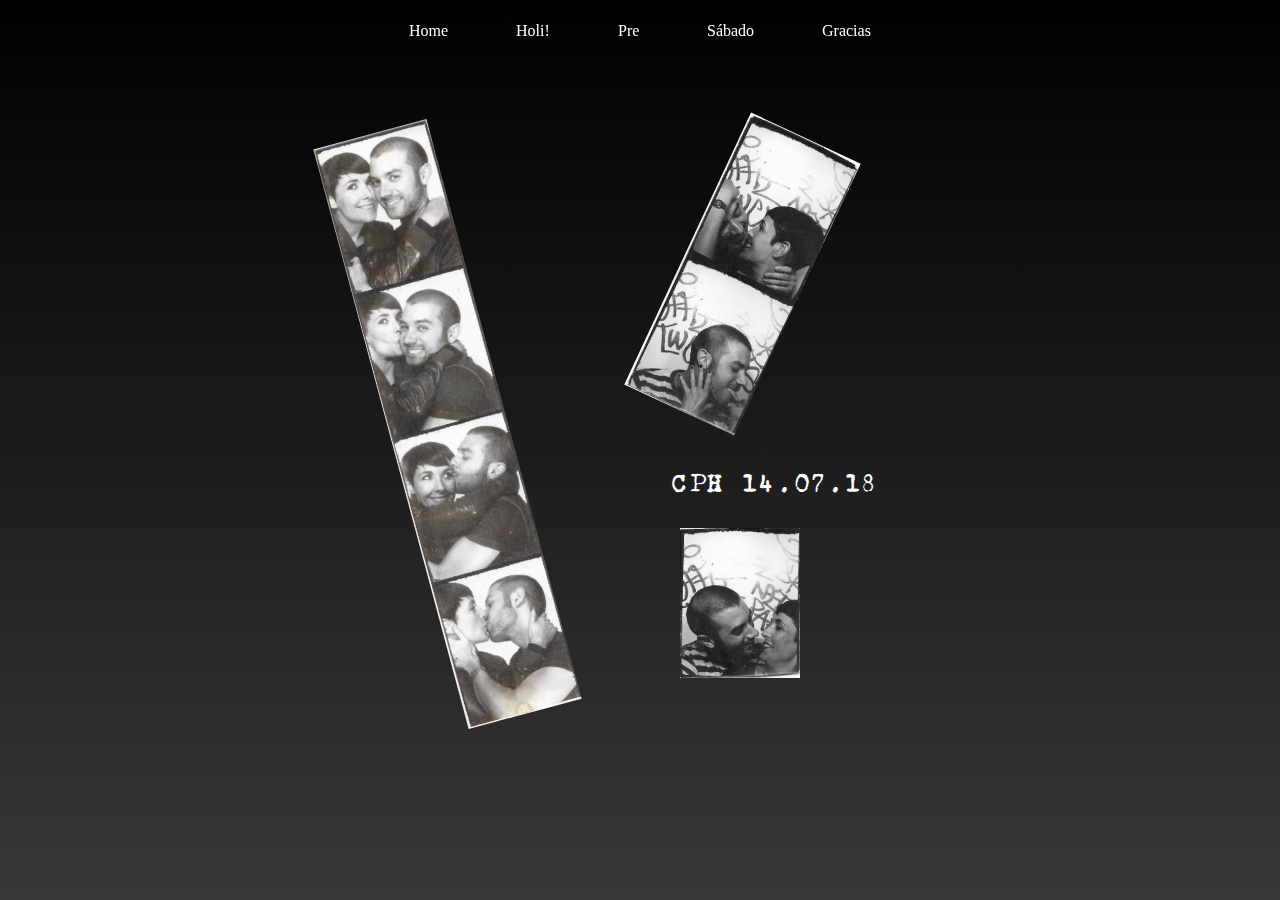
<file: index.html>
<!DOCTYPE html>
<html lang="en" dir="ltr">
  <head>
    <meta charset="utf-8">
    <link rel="stylesheet" href="resources/reset.css" type="text/css">
    <link rel="stylesheet" href="resources/style.css" type="text/css">
    <meta name="viewport" content="width=device-width, initial-scale=1">
    <title>Wisabergs Wedding</title>
  </head>
  <body>
    <nav>
      <ul>
        <li><a class="hvr-wobble-skew" href="index.html">Home</a></li>
        <li><a class="hvr-wobble-skew" href="holi.html">Holi!</a></li>
        <li><a class="hvr-wobble-skew" href="jueves.html">Pre</a></li>
        <li><a class="hvr-wobble-skew" href="sabado.html">Sábado</a></li>
        <li><a class="hvr-wobble-skew" href="gracias.html">Gracias</a></li>
      </ul>
    </nav>

    <div class="main-container flex">
      <div class="left-column flex justify-content-center">
        <img class="rotate-1"src="resources/images/sarita-y-yo-fotomaton-cuadruple.jpg" alt="">
      </div>
      <div class="right-column flex-column">
        <div class="top-container flex justify-content-center">
          <img class="rotate-2" src="resources/images/sarita-y-yo-fotomaton-doble.jpg" alt="">
        </div>
        <div class="bottom-container flex-column">
          <div class="date" style="font-family:carbon;">
            CPH 14.07.18
          </div>
          <div class="single-image">
            <img src="resources/images/sarita-y-yo-fotomaton.jpg" alt="">
          </div>

        </div>

      </div>

    </div>


  </body>
</html>
</file>
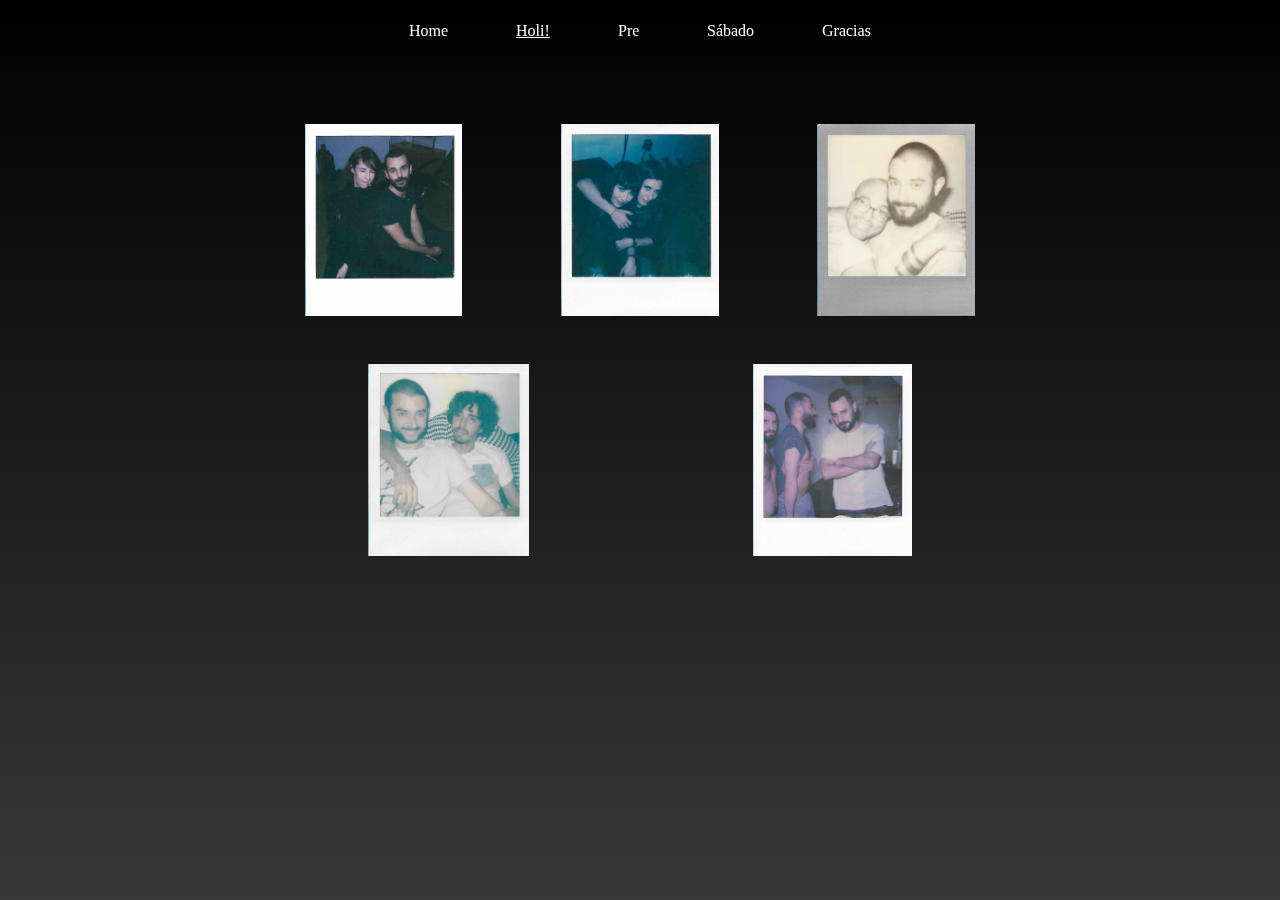
<file: holi.html>
<!DOCTYPE html>
<html lang="en" dir="ltr">
  <head>
    <meta charset="utf-8">
    <link rel="stylesheet" href="resources/reset.css" type="text/css">
    <link rel="stylesheet" href="resources/style.css" type="text/css">
    <meta name="viewport" content="width=device-width, initial-scale=1">
    <title>Wisabergs Wedding</title>
  </head>
  <body>
    <nav>
      <ul>
        <li><a class="hvr-wobble-skew" href="index.html">Home</a></li>
        <li><a class="hvr-wobble-skew" href="holi.html"><u>Holi!</u></a></li>
        <li><a class="hvr-wobble-skew" href="jueves.html">Pre</a></li>
        <li><a class="hvr-wobble-skew" href="sabado.html">Sábado</a></li>
        <li><a class="hvr-wobble-skew" href="gracias.html">Gracias</a></li>
      </ul>
    </nav>

    <div class="main-container">
      <div class="photos-row flex">
        <div class="third">
          <img src="resources/images/alvaro.jpg" alt="">
        </div>
        <div class="third">
          <img src="resources/images/guapi.jpg" alt="">
        </div>
        <div class="third">
          <img src="resources/images/hache.jpg" alt="">
        </div>

      </div>

      <div class="photos-row flex">
        <div class="half">
          <img src="resources/images/jaime.jpg" alt="">
        </div>
        <div class="half">
          <img src="resources/images/manu-fabio.jpg" alt="">
        </div>

      </div>



    </div>


  </body>
</html>
</file>
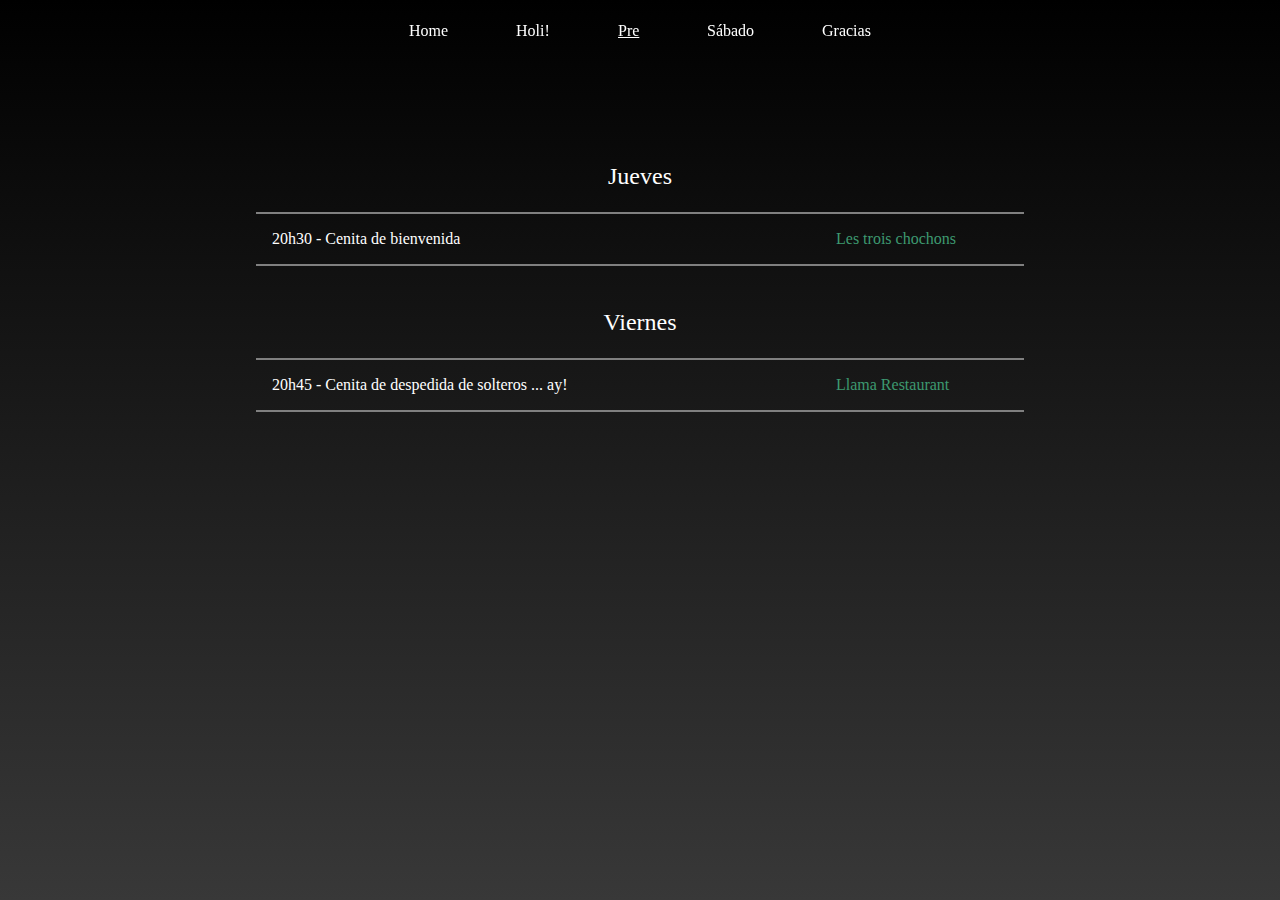
<file: jueves.html>
<!DOCTYPE html>
<html lang="en" dir="ltr">
  <head>
    <meta charset="utf-8">
    <link rel="stylesheet" href="resources/reset.css" type="text/css">
    <link rel="stylesheet" href="resources/style.css" type="text/css">
    <meta name="viewport" content="width=device-width, initial-scale=1">
    <title>Wisabergs Wedding</title>
  </head>
  <body>
    <nav>
      <ul>
        <li><a class="hvr-wobble-skew" href="index.html">Home</a></li>
        <li><a class="hvr-wobble-skew" href="holi.html">Holi!</a></li>
        <li><a class="hvr-wobble-skew" href="jueves.html"><u>Pre</u></a></li>
        <li><a class="hvr-wobble-skew" href="sabado.html">Sábado</a></li>
        <li><a class="hvr-wobble-skew" href="gracias.html">Gracias</a></li>
      </ul>
    </nav>

    <div class="main-container flex-column">
      <div class="hour-title">
        <h2>Jueves</h2>
      </div>
      <div class="hour flex">
        <div class="left-appointment">
          20h30 - Cenita de bienvenida
        </div>
        <div class="right-appointment">
          <span><a href="https://goo.gl/maps/1V82qjusQQQ2" target="_blank">Les trois chochons</a></span>
        </div>

      </div>
      <div class="hour-title">
        <h2>Viernes</h2>
      </div>
      <div class="hour flex">
        <div class="left-appointment">
          20h45 - Cenita de despedida de solteros ... ay!
        </div>
        <div class="right-appointment">
          <span><a href="https://goo.gl/maps/eZvxxzF79Pp" target="_blank">Llama Restaurant</a></span>
        </div>
      </div>

      <!-- Google
      <div class="hour flex">
        <div class="left-appointment">
          Lorem ipsum Lorem ipsumLorem ipsumLorem ipsum
        </div>
        <div class="right-appointment">
          <iframe src="https://www.google.com/maps/embed?pb" width="600" height="450" frameborder="0" style="border:0" allowfullscreen></iframe>
        </div>
      </div>
      maps -->
    </div>


  </body>
</html>
</file>
<file: resources/style.css>
html {
  font-size: 16px;
  width: 100%;
  height: 100%;
  color: white;
  font-family: typewr_;



}

body {
  width: 100%;
  height: 100%;
  background: linear-gradient(to bottom, black, #383838);
  background-repeat: no-repeat;
  background-attachment: fixed;
}

.flex {
  display: flex;
}

.flex-column {
  display: flex;
  flex-direction: column;
}

img {
    max-width: 100%;
    max-height: 100%;
}

.justify-content-center {
  justify-content: center;
}


/*
div {
  border: 1px solid pink;
}
*/


a {
  color: #3D9970;
}

@font-face {
    font-family: typewr_;
    src: url(typewr_.ttf);
}

@font-face {
    font-family: carbon;
    src: url(carbon.ttf);
}


/* Navigation */

nav{
  display: flex;
  height: 60px;
  width: 100%;
  background-color: rgba(black, 0.5);
  align-items: center;
  justify-content: center;
}

nav ul {
  list-style-type: none;
}

nav ul li {
  display: inline-block;
}

nav a {
  color: white;
  padding: 0 2rem;
}




/* Homepage images */

.main-container {
  padding: 4rem 0;
  width: 60%;
  height: auto;
  margin: 0 auto;
}

.left-column {
  width: 50%;
  height: 600px;
}

.right-column {
  width: 50%;
  height: 600px;
}

.left-appointment {
  width: 75%;
}

.right-appointment {
  width: 25%;
}

.right-appointment-text {
  width: 60%;
}

.right-appointment-map {
  width: 40%;
}

.top-container {
  height: 50%;
}

.bottom-container {
  height: 50%;

}

.rotate-1 {
  transform: rotate(-15deg);
}

.rotate-2 {
  transform: rotate(25deg);
  position: relative;
  left: -90px;
}

.single-image {
  height: 50%;
  position: relative;
  left: 40px;
}

div.date {
  font-size: 1.5rem;
  padding-top: 3rem;
  padding-left: 2rem;
  padding-bottom: 2rem;
}

/* Maps and days */

iframe {
  height: 100%;
  width: auto;
  display: block;
}

.hour {
  height: 50px;
  width: auto;
  border-bottom: 2px solid gray;
  border-top: 2px solid gray;
  margin-bottom: 0.25rem;

}

.left-appointment, .right-appointment {
  display: flex;
  align-items: center;

}

.left-appointment {
  padding-left: 1rem;
}

.hour-title {
  text-align: center;
  font-size: 24px;
  padding: 0.5rem 0;
  margin-top: 2rem;
  margin-bottom: 1rem;
}

/* Holi section */

.photos-row {
  height: 12rem;
  text-align: center;
  justify-content: space-around;
  margin-bottom: 3rem;
}

.photos-row img {
  height: 100%;
  width: auto;
}




/* Effects testing */

/* Buzz Out */
@-webkit-keyframes hvr-buzz-out {
  10% {
    -webkit-transform: translateX(3px) rotate(2deg);
    transform: translateX(3px) rotate(2deg);
  }
  20% {
    -webkit-transform: translateX(-3px) rotate(-2deg);
    transform: translateX(-3px) rotate(-2deg);
  }
  30% {
    -webkit-transform: translateX(3px) rotate(2deg);
    transform: translateX(3px) rotate(2deg);
  }
  40% {
    -webkit-transform: translateX(-3px) rotate(-2deg);
    transform: translateX(-3px) rotate(-2deg);
  }
  50% {
    -webkit-transform: translateX(2px) rotate(1deg);
    transform: translateX(2px) rotate(1deg);
  }
  60% {
    -webkit-transform: translateX(-2px) rotate(-1deg);
    transform: translateX(-2px) rotate(-1deg);
  }
  70% {
    -webkit-transform: translateX(2px) rotate(1deg);
    transform: translateX(2px) rotate(1deg);
  }
  80% {
    -webkit-transform: translateX(-2px) rotate(-1deg);
    transform: translateX(-2px) rotate(-1deg);
  }
  90% {
    -webkit-transform: translateX(1px) rotate(0);
    transform: translateX(1px) rotate(0);
  }
  100% {
    -webkit-transform: translateX(-1px) rotate(0);
    transform: translateX(-1px) rotate(0);
  }
}
@keyframes hvr-buzz-out {
  10% {
    -webkit-transform: translateX(3px) rotate(2deg);
    transform: translateX(3px) rotate(2deg);
  }
  20% {
    -webkit-transform: translateX(-3px) rotate(-2deg);
    transform: translateX(-3px) rotate(-2deg);
  }
  30% {
    -webkit-transform: translateX(3px) rotate(2deg);
    transform: translateX(3px) rotate(2deg);
  }
  40% {
    -webkit-transform: translateX(-3px) rotate(-2deg);
    transform: translateX(-3px) rotate(-2deg);
  }
  50% {
    -webkit-transform: translateX(2px) rotate(1deg);
    transform: translateX(2px) rotate(1deg);
  }
  60% {
    -webkit-transform: translateX(-2px) rotate(-1deg);
    transform: translateX(-2px) rotate(-1deg);
  }
  70% {
    -webkit-transform: translateX(2px) rotate(1deg);
    transform: translateX(2px) rotate(1deg);
  }
  80% {
    -webkit-transform: translateX(-2px) rotate(-1deg);
    transform: translateX(-2px) rotate(-1deg);
  }
  90% {
    -webkit-transform: translateX(1px) rotate(0);
    transform: translateX(1px) rotate(0);
  }
  100% {
    -webkit-transform: translateX(-1px) rotate(0);
    transform: translateX(-1px) rotate(0);
  }
}
.hvr-buzz-out {
  display: inline-block;
  vertical-align: middle;
  -webkit-transform: perspective(1px) translateZ(0);
  transform: perspective(1px) translateZ(0);
  box-shadow: 0 0 1px rgba(0, 0, 0, 0);
}
.hvr-buzz-out:hover, .hvr-buzz-out:focus, .hvr-buzz-out:active {
  -webkit-animation-name: hvr-buzz-out;
  animation-name: hvr-buzz-out;
  -webkit-animation-duration: 0.75s;
  animation-duration: 0.75s;
  -webkit-animation-timing-function: linear;
  animation-timing-function: linear;
  -webkit-animation-iteration-count: 1;
  animation-iteration-count: 1;
}



/* Grow Rotate */
.hvr-grow-rotate {
  display: inline-block;
  vertical-align: middle;
  -webkit-transform: perspective(1px) translateZ(0);
  transform: perspective(1px) translateZ(0);
  box-shadow: 0 0 1px rgba(0, 0, 0, 0);
  -webkit-transition-duration: 0.3s;
  transition-duration: 0.3s;
  -webkit-transition-property: transform;
  transition-property: transform;
}
.hvr-grow-rotate:hover, .hvr-grow-rotate:focus, .hvr-grow-rotate:active {
  -webkit-transform: scale(1.1) rotate(4deg);
  transform: scale(1.1) rotate(4deg);
}


/* Wobble Skew */
@-webkit-keyframes hvr-wobble-skew {
  16.65% {
    -webkit-transform: skew(-12deg);
    transform: skew(-12deg);
  }
  33.3% {
    -webkit-transform: skew(10deg);
    transform: skew(10deg);
  }
  49.95% {
    -webkit-transform: skew(-6deg);
    transform: skew(-6deg);
  }
  66.6% {
    -webkit-transform: skew(4deg);
    transform: skew(4deg);
  }
  83.25% {
    -webkit-transform: skew(-2deg);
    transform: skew(-2deg);
  }
  100% {
    -webkit-transform: skew(0);
    transform: skew(0);
  }
}
@keyframes hvr-wobble-skew {
  16.65% {
    -webkit-transform: skew(-12deg);
    transform: skew(-12deg);
  }
  33.3% {
    -webkit-transform: skew(10deg);
    transform: skew(10deg);
  }
  49.95% {
    -webkit-transform: skew(-6deg);
    transform: skew(-6deg);
  }
  66.6% {
    -webkit-transform: skew(4deg);
    transform: skew(4deg);
  }
  83.25% {
    -webkit-transform: skew(-2deg);
    transform: skew(-2deg);
  }
  100% {
    -webkit-transform: skew(0);
    transform: skew(0);
  }
}
.hvr-wobble-skew {
  display: inline-block;
  vertical-align: middle;
  -webkit-transform: perspective(1px) translateZ(0);
  transform: perspective(1px) translateZ(0);
  box-shadow: 0 0 1px rgba(0, 0, 0, 0);
}
.hvr-wobble-skew:hover, .hvr-wobble-skew:focus, .hvr-wobble-skew:active {
  -webkit-animation-name: hvr-wobble-skew;
  animation-name: hvr-wobble-skew;
  -webkit-animation-duration: 1s;
  animation-duration: 1s;
  -webkit-animation-timing-function: ease-in-out;
  animation-timing-function: ease-in-out;
  -webkit-animation-iteration-count: 1;
  animation-iteration-count: 1;
}

/* Mobile media queries */

@media only screen and (max-width: 800px) {
  nav a {
    padding: 0 0.5rem;
  }

  .rotate-2 {
    transform: rotate(-13deg);
    left: -20px;
  }

  .rotate-1 {
    transform: rotate(-9deg);
  }

  .main-container {
    width: auto;
    padding: 1rem 0;
  }

  .hour-title {
    text-align: center;
    font-size: 24px;
    padding: 0.5rem 0;
    margin: 1rem;
}

.hour {
    height: 60px;
    width: auto;
    border-bottom: 2px dotted #404040;
    border-top: 2px dotted #404040;
    margin-bottom: 0.25rem;
}

.photos-row {
  flex-direction: column;
  height: auto;
}

.photos-row img {
  height: auto;
  width: 60%;
}

}
</file>
